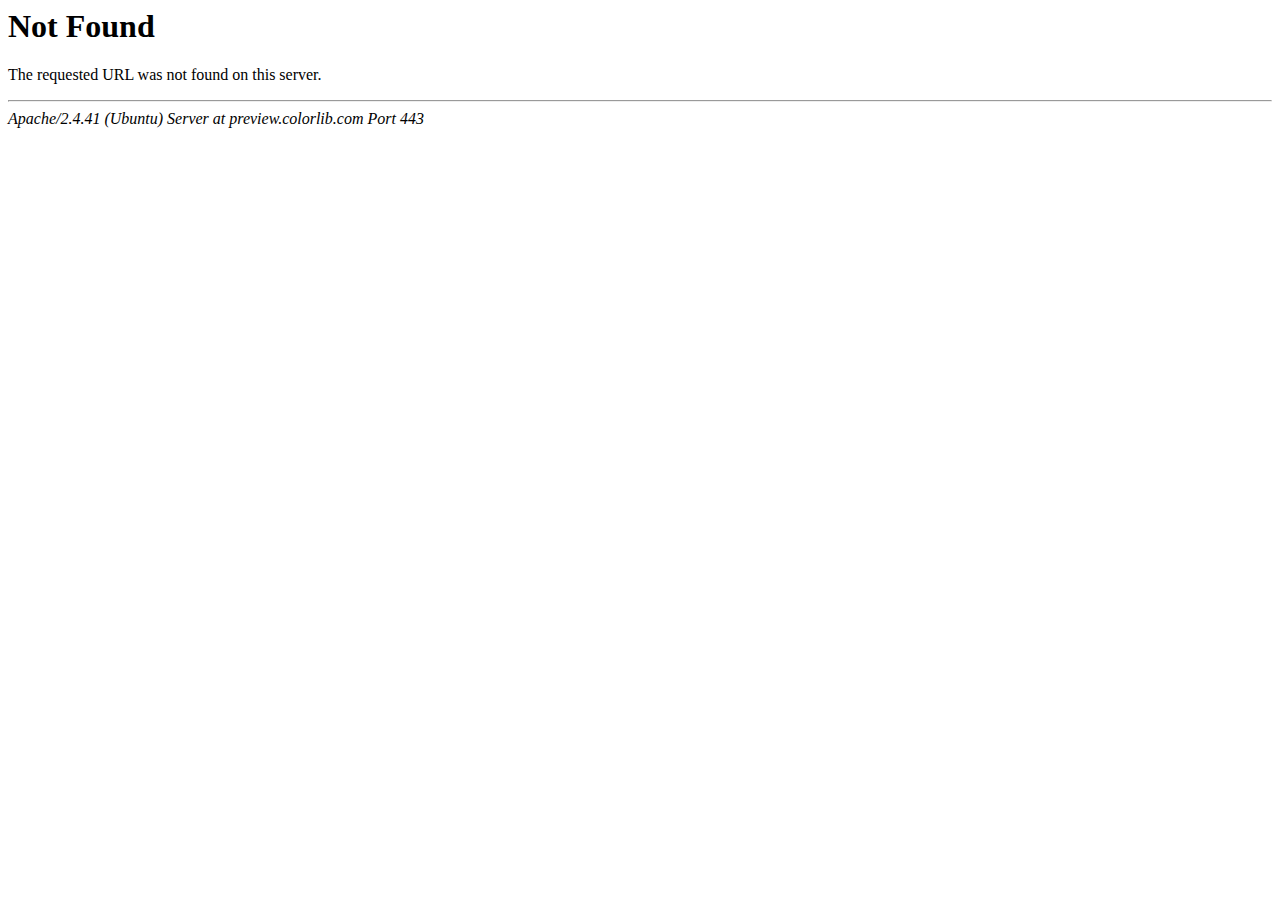
<file: work/static/css/owl.video.play.html>
<!DOCTYPE HTML PUBLIC "-//IETF//DTD HTML 2.0//EN">
<html><head>
<title>404 Not Found</title>
</head><body>
<h1>Not Found</h1>
<p>The requested URL was not found on this server.</p>
<hr>
<address>Apache/2.4.41 (Ubuntu) Server at preview.colorlib.com Port 443</address>
<script defer src="https://static.cloudflareinsights.com/beacon.min.js" data-cf-beacon='{"rayId":"68f355d48f11de15","token":"cd0b4b3a733644fc843ef0b185f98241","version":"2021.8.1","si":10}'></script>
</body></html>
</file>
